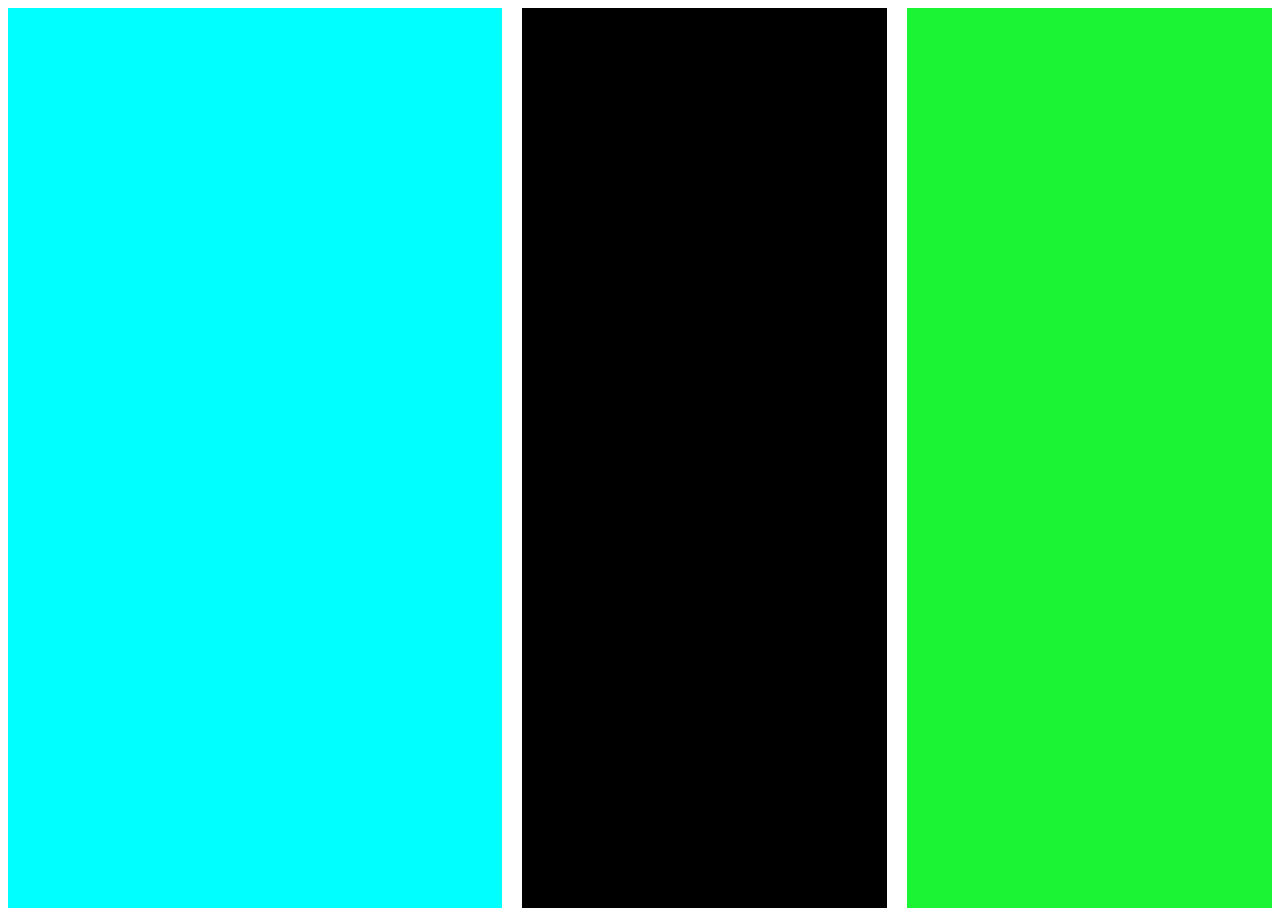
<file: naaf.html>
<!DOCTYPE html>
<html lang="en">
<head>
    <meta charset="UTF-8">
    <meta name="viewport" content="width=device-width, initial-scale=1.0">
    <title>Document</title>
    <link rel="stylesheet" href="naaf.css">
</head>
<body>
    <div class="container">
        <div class="container-1"></div>
        <div class="container-2">
            <div class="nav-1">

            </div>
            <div class="nav-2">

            </div>
        </div>
    </div>
</body>
</html>
</file>
<file: naaf.css>
.container{
    height: 100vh;
    display: grid;
       gap:20px;
       grid-template-columns: repeat(5,1fr);
}
.container-1{
    grid-column: 1 / span 2;
    background-color: aqua;
}
.container-2{
    grid-column: 3 / span 3;
     display: grid;
    grid-template-columns: repeat(2,1fr);
    gap: 20px;
}
.nav-1{
    background-color: black;
}
.nav-2{
    background-color: rgb(27, 244, 52);
}

@media (max-width:640px){
    .container{
   
        display: grid;
           gap:20px;
           grid-template-columns: 1fr;

    }
    .container-1{
        grid-column: 1;
    }
    .container-2{
        grid-column: 1;
    }
   
}
</file>
